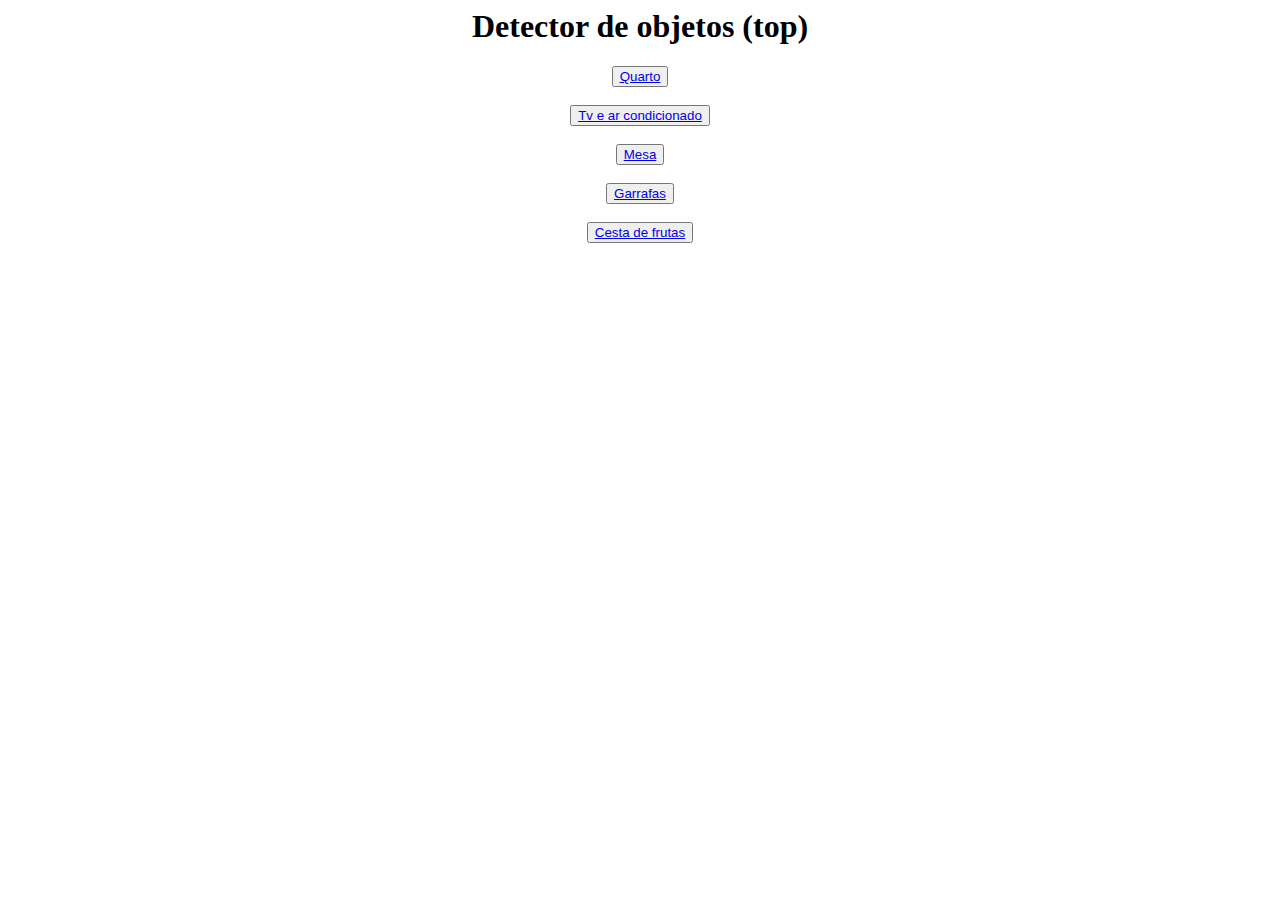
<file: index.html>
<html>
    <head>
        <link rel="stylesheet" href="style.css">
        <title>Images</title>
        <center>
        <h1 id="h1">Detector de objetos (top)</h1>
        </center>
    </head>
    <body class="body">
        <link rel="stylesheet" href="style.css">
        <center>
        <div>
        <button id="btq" class="btn btn-danger heading"><a href="btq.html">Quarto</a></button>
        </div>
        <br>
        <div>
        <button id="bta" class="btn btn-sucess"><a href="bta.html">Tv e ar condicionado</a></button>
        </div>
        <br>
        <div>
        <button id="btm"><a href="btm.html">Mesa</a></button>
        </div>
        <br>
        <div>
        <button id="btg"><a href="btg.html">Garrafas</a></button>
        </div>
        <br>
        <div>
        <button id="btc"><a href="btc.html">Cesta de frutas</a></button>
        </div>
        </center>
    </body>
</html>
</file>
<file: style.css>
.body
{
    position:center;
}

#h1
{
    position:center;
}
</file>
